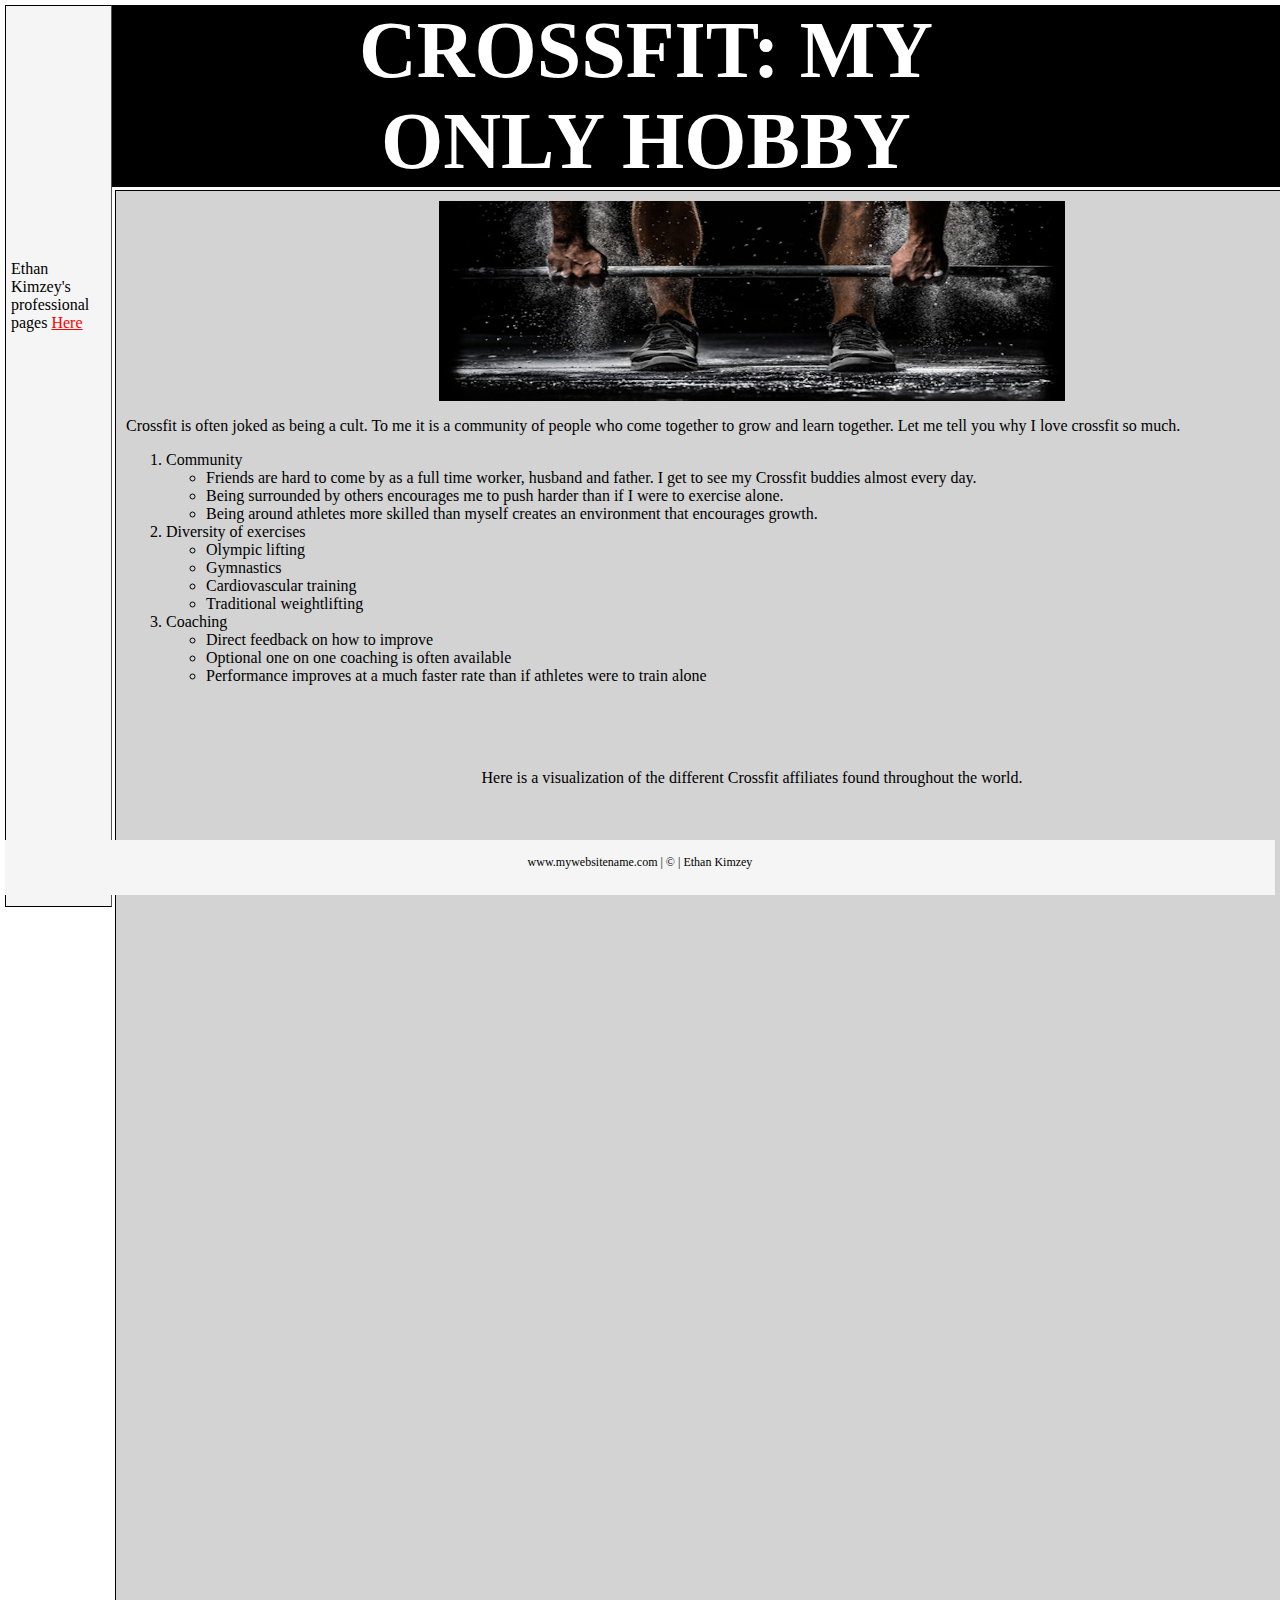
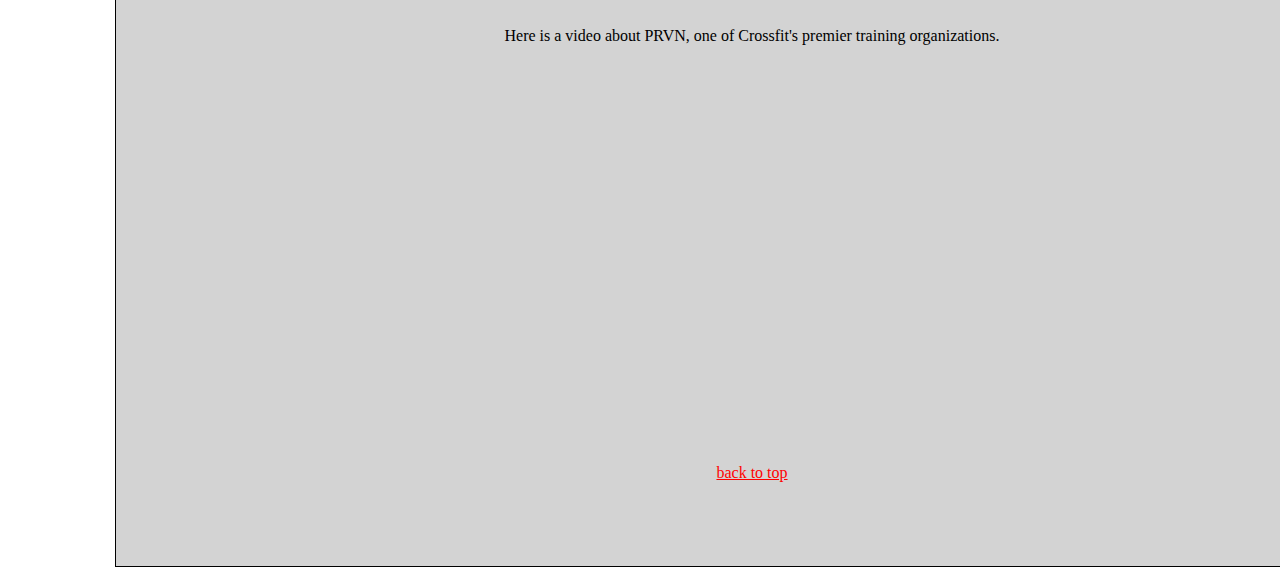
<file: crossfit.html>
<!-- Ethan Kimzey
IS 201 M003
January 19, 2024-->

<!DOCTYPE html>
<html lang="en">
    <head>
        <title> Ethan Kimzey - Crossfit</title>
        <link rel="stylesheet" href="css/mystyles.css" />
        <meta name="viewport" content="width=device-width, initial-scale=1.0">

    </head>
    <body >
        
        <div class=' common header'>
           
            <div class="centertext">
            <h1 > CROSSFIT: MY ONLY HOBBY</h1>
            </div>
        </div>
        <div class='common leftmenu'>
            <P>&nbsp;</P>
            <P>&nbsp;</P>
            <P>&nbsp;</P>
            <P>&nbsp;</P>
            <P>&nbsp;</P>
            <P>&nbsp;</P>
            <P>&nbsp;</P>
            <p>Ethan Kimzey's professional pages
             <a href="index.html"> Here </a>
            </p>
        </div>
        
        <div class='common mainbody'>
            <img class="centervid" id="top" src="assets/img/crossfitbackground.jpeg"  height="200px" alt="image of athlete lifting barbell">
            
            <p> Crossfit is often joked as being a cult. To me it is a community of people who come together to grow and learn together. Let me tell you why I love crossfit so much.</p>
                        <ol> 
                            <li> Community
                                <ul>
                                    <li> Friends are hard to come by as a full time worker, husband and father. I get to see my Crossfit buddies almost every day.  </li>
                                    <li> Being surrounded by others encourages me to push harder than if I were to exercise alone.</li>
                                    <li> Being around athletes more skilled than myself creates an environment that encourages growth.</li>
                                </ul>
                            </li>
                            <li> Diversity of exercises
                                <ul>
                                    <li> Olympic lifting</li>
                                    <li> Gymnastics</li>
                                    <li> Cardiovascular training </li>
                                    <li> Traditional weightlifting</li>
                                </ul>
                            </li>   
                            <li> Coaching
                                <ul>
                                    <li> Direct feedback on how to improve</li>
                                    <li> Optional one on one coaching is often available</li>
                                    <li> Performance improves at a much faster rate than if athletes were to train alone </li>
                                </ul>
                            </li>   
                        </ol>
        
            <P>&nbsp;</P>
            <P>&nbsp;</P>
            <P class="centercaption">Here is a visualization of the different Crossfit affiliates found throughout the world. </P>
           
           
            
               <!-- Tableau -->
            <div class="tableau" class='tableauPlaceholder' id='viz1706910107578' style='position: relative'><noscript><a href='#'><img alt='Affiliates Dashboard ' src='https:&#47;&#47;public.tableau.com&#47;static&#47;images&#47;Cr&#47;Crossfit_16994688030600&#47;CFDashboard&#47;1_rss.png' style='border: none' /></a></noscript><object class='tableauViz'  style='display:none;'><param name='host_url' value='https%3A%2F%2Fpublic.tableau.com%2F' /> <param name='embed_code_version' value='3' /> <param name='site_root' value='' /><param name='name' value='Crossfit_16994688030600&#47;CFDashboard' /><param name='tabs' value='no' /><param name='toolbar' value='yes' /><param name='static_image' value='https:&#47;&#47;public.tableau.com&#47;static&#47;images&#47;Cr&#47;Crossfit_16994688030600&#47;CFDashboard&#47;1.png' /> <param name='animate_transition' value='yes' /><param name='display_static_image' value='yes' /><param name='display_spinner' value='yes' /><param name='display_overlay' value='yes' /><param name='display_count' value='yes' /><param name='language' value='en-US' /></object></div>                <script type='text/javascript'>                    var divElement = document.getElementById('viz1706910107578');                    var vizElement = divElement.getElementsByTagName('object')[0];                    if ( divElement.offsetWidth > 800 ) { vizElement.style.width='100%';vizElement.style.height=(divElement.offsetWidth*0.75)+'px';} else if ( divElement.offsetWidth > 500 ) { vizElement.style.width='100%';vizElement.style.height=(divElement.offsetWidth*0.75)+'px';} else { vizElement.style.width='100%';vizElement.style.height='2127px';}                     var scriptElement = document.createElement('script');                    scriptElement.src = 'https://public.tableau.com/javascripts/api/viz_v1.js';                    vizElement.parentNode.insertBefore(scriptElement, vizElement);                </script>
        
                    <P>&nbsp;</P>
                    <P>&nbsp;</P>
                    <P>&nbsp;</P>
                    <P>&nbsp;</P>
                    <P>&nbsp;</P>
                    <P>&nbsp;</P>
                    <P>&nbsp;</P>
                    <P>&nbsp;</P>
                    <P>&nbsp;</P>
            
                    
                    <P>&nbsp;</P>
                    <P>&nbsp;</P>
                    <P>&nbsp;</P>
                    <P class="centercaption"> Here is a video about PRVN, one of Crossfit's premier training organizations. </P>
                    
                  
                  
                    
   
            <!-- Embedded Youtube -->
            <div class="centervid"> 
            <iframe width="560" height="315" src="https://www.youtube.com/embed/jR-wW7bLKok?si=K8TT6xLkZiygh1d6" title="YouTube video player" frameborder="0" allow="accelerometer; autoplay; clipboard-write; encrypted-media; gyroscope; picture-in-picture; web-share" allowfullscreen></iframe>
            </div>
            <div class="backtotop">

                    <P>&nbsp;</P>
                    <P>&nbsp;</P>
                     <a href="#top"> back to top</a>
                    <P>&nbsp;</P>
                    <P>&nbsp;</P>
           
            </div>
        </div>
<!--
        <div class='common rightmenu'>
        right menu
        </div>
    
-->
        
    </body>
    <footer>
        www.mywebsitename.com | &copy; | Ethan Kimzey
    </footer>
</html>
</file>
<file: css/mystyles.css>
<!-- Ethan Kimzey
IS 201 M003
January 19, 2024-->

    body
{
    font-family: sans-serif;
    color: black;
    font-size: 12px;
    overflow-x: hidden;
    height: 100%;
    margin: 0;
    padding: 0;
        
} 

.common{
    position: absolute;
    border: solid 1px black;
}


.header{
    top: 5px;
    left: 5px;
    right: auto;
    height: 180px;
    background-color: black;
    color: white;
    text-align: center;
    font-size: 40px;
    width: 100%;
}

.leftmenu{
    left: 5px;
    width: 100px;
    height: 100%;
    border-right:  solid 1px #555555;
    
    background-color: whitesmoke;
    position: fixed;
/*    float: left; */
   top: 5px; 
/*    padding-top: 20px; */
    padding-left: 5px;
    overflow-y: auto;
}
.mainbody{
    left: 107px;
    right: auto;
/*    padding-right: 15px;*/
    background-color: lightgray;
    position: relative; /* Change position to relative */
    margin-top: 190px; /* Adjusted margin-top to start below the header image */
/*    padding-top: 20px;*/
    padding-left: 10px;
    padding-top: 10px
    

}


   footer {
    bottom: 5px;
    left: 5px;
    right: 5px;
    height: 25px;
    font-size: 12px;
    text-align: center;
    padding: 15px;
    color: black;
    position: fixed;
    background-color: whitesmoke;
    
} 

.centercaption{
    text-align: center;
}
.centervid {
  display: block;
  margin-left: auto;
  margin-right: auto;
    width: 50%;}

.centertext {
  position: absolute;
  top: 50%;
  left: 50%;
  transform: translate(-50%, -50%);
}    
.backtotop{
    
    text-align: center;
}

a:any-link{
    text-decoration-color: red;
    color: red;
}

a:hover {
    
    text-decoration: underline;
    font-weight: bolder;
}

.tableau {
    width: 80%; 
    max-width: 1000px; 
    height: 400px; 
    margin: 0 auto; /* Center the visualization horizontally */
</file>
